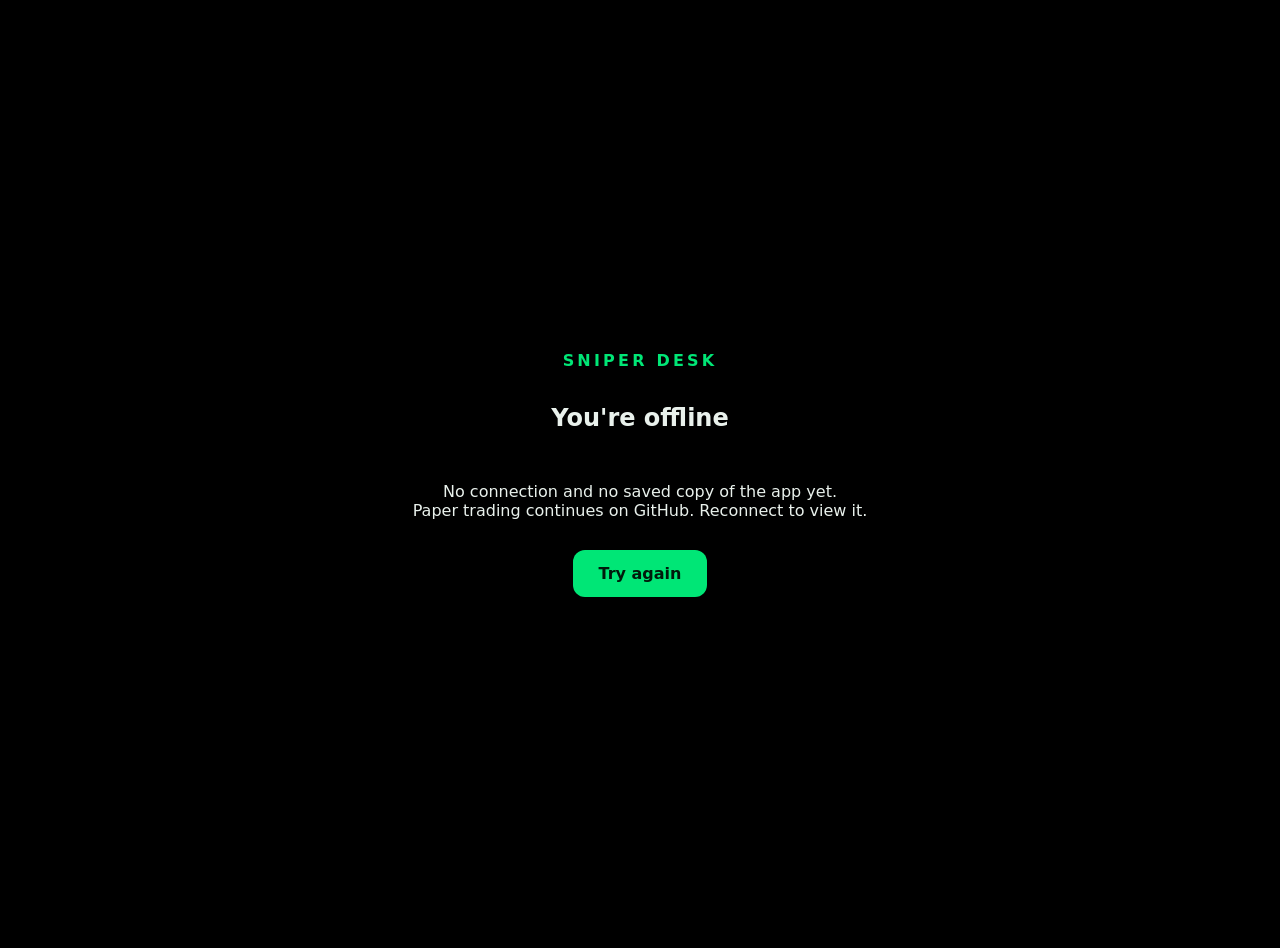
<file: docs/offline.html>
<!doctype html><html lang="en"><head><meta charset="utf-8"><meta name="viewport" content="width=device-width,initial-scale=1"><meta name="theme-color" content="#000000"><title>Offline</title>
<style>body{margin:0;min-height:100vh;display:flex;flex-direction:column;align-items:center;justify-content:center;gap:14px;background:#000;color:#e9f1ec;font:16px system-ui,sans-serif;text-align:center;padding:24px}b{color:#00e676;letter-spacing:.2em}a{background:#00e676;color:#001a0b;padding:14px 26px;border-radius:12px;text-decoration:none;font-weight:700}</style></head>
<body><b>SNIPER DESK</b><h2>You're offline</h2><p>No connection and no saved copy of the app yet.<br>Paper trading continues on GitHub. Reconnect to view it.</p><a href="./">Try again</a></body></html>
</file>
